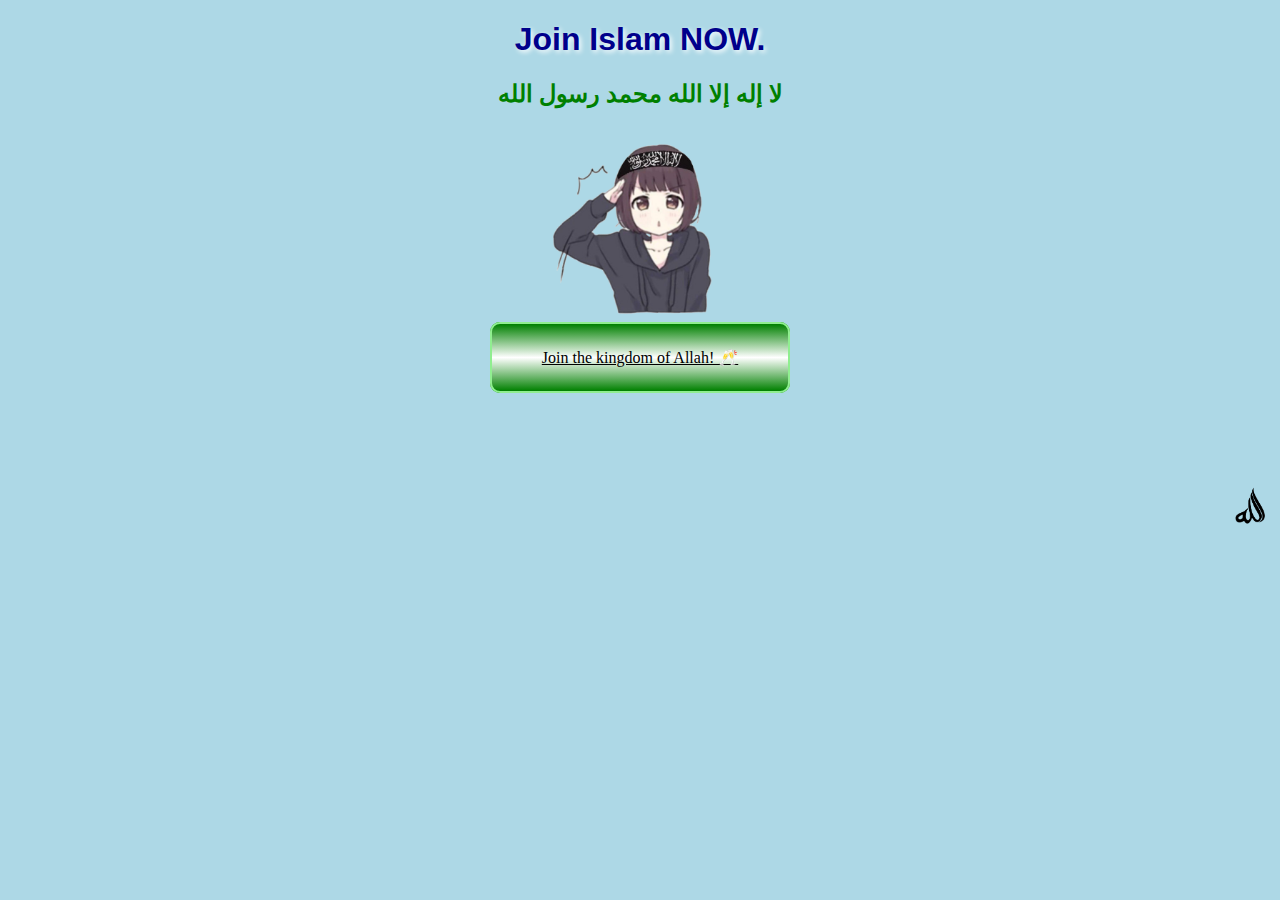
<file: index.html>
<!DOCTYPE html>
 <html>
 <head>
 <title>Kurot Me Boli Enterprises.</title>
 <meta charset="utf-8">
 <link rel="stylesheet" type="text/css" href="elvamel.css">
  <link rel="icon" type="image/png" href="kmb.png">
 </head>
 <body>
 <h1 class="blink">Join Islam NOW.</h1>
 <h2>لا إله إلا الله محمد رسول الله</h2>
 <img src="takbir.png"
height="200px" width="200px">

<p><a href="glory-to-allah.html" class="button button1"> Join the kingdom of Allah! 🥂 </a></p>
<!-- Esta mierda va dura -->

<marquee behavior="left">
 	<img src="symbool-allah.png" height="50px" style="margin-right: 20px" style="margin-top: 100px">
 	<img src="symbool-allah.png" height="50px" style="margin-right: 20px" style="margin-top: 100px">
 	<img src="symbool-allah.png" height="50px" style="margin-right: 20px" style="margin-top: 100px">
 	<img src="symbool-allah.png" height="50px" style="margin-right: 20px" style="margin-top: 100px">
 	<img src="symbool-allah.png" height="50px" style="margin-top: 100px">
 </marquee>
</body>
</html>
</file>
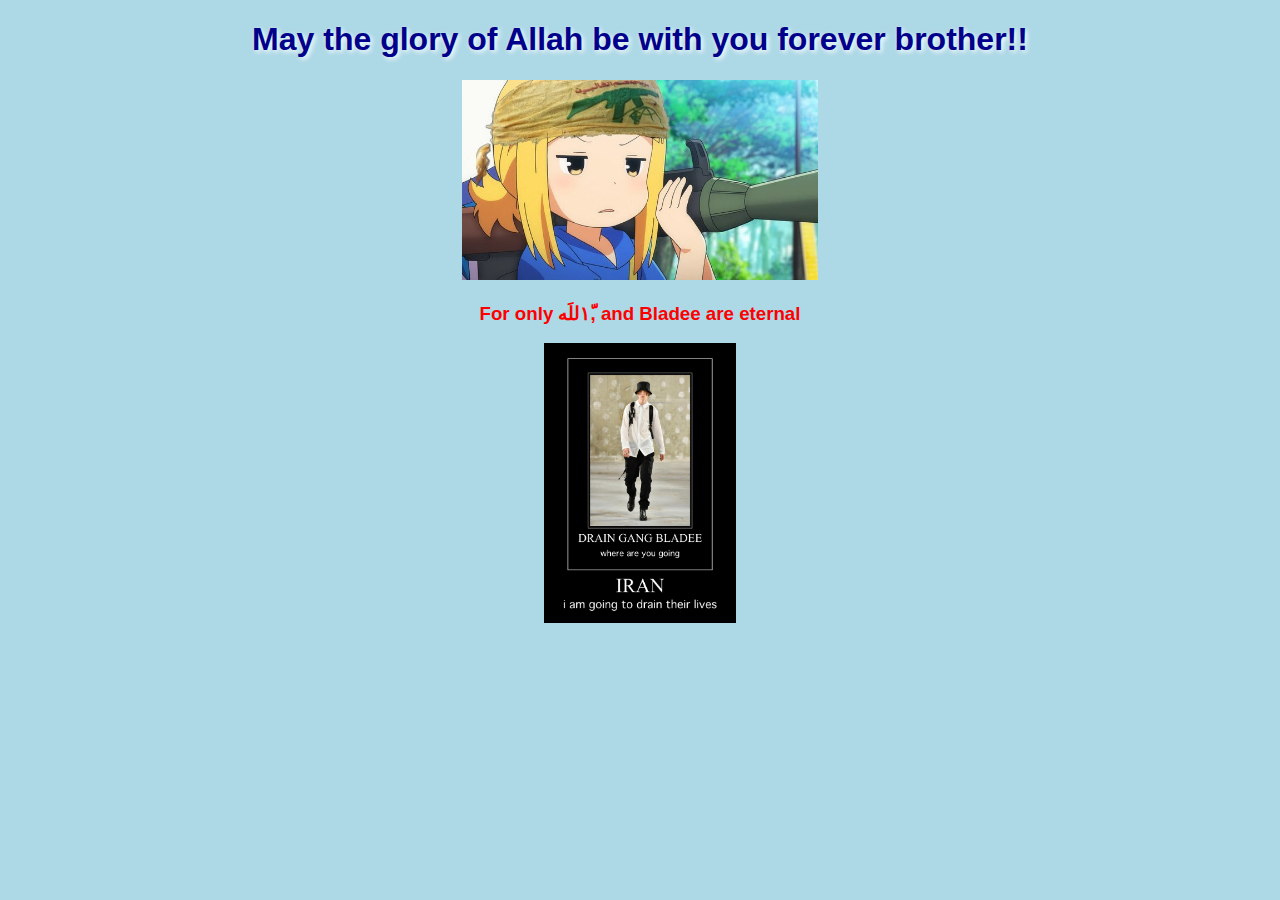
<file: glory-to-allah.html>
<!DOCTYPE html>
 <html>
 <head>
 <title>Kurot Me Boli Enterprises.</title>
 <meta charset="utf-8">
 <script type="text/javascript" src="allah.js"></script>
 <link rel="stylesheet" type="text/css" href="elvamel.css">
 <link rel="icon" type="image/png" href="kmb.png">
 </head>
 <body> 
 	<h1> May the glory of Allah be with you forever brother!! </h1>
 	<img src="mujahideen.png" height="200px">
 	<h3> For only ١ّللَه‎, and Bladee are eternal </h3>
 	<img src="bladee.jpg" height="280px">
 </body>
 </html>
</file>
<file: elvamel.css>
body {text-align:center;
	 color:blue;
	 background-color: lightblue;}
h1 {color: darkblue;
	text-shadow: 2px 2px 5px white;
	font-family: sans-serif;
	text-align: center;}
h2 {color: green;
	text-align: center}
h3 {color: red;
	font-family: sans-serif;
	text-align: center;}
 .button1 {background-color: lightgreen;
 	text-align: center;
 	background-image: linear-gradient(green, white, green);
 	color: #000;
 	padding: 25px 50px;
 	border-radius: 10px;
 	border: 2px solid lightgreen;
 	cursor: cell;
 }.blink {
  animation: blinker 1s linear infinite;
}

@keyframes blinker {
  50% {
    opacity: 0;
  }
</file>
